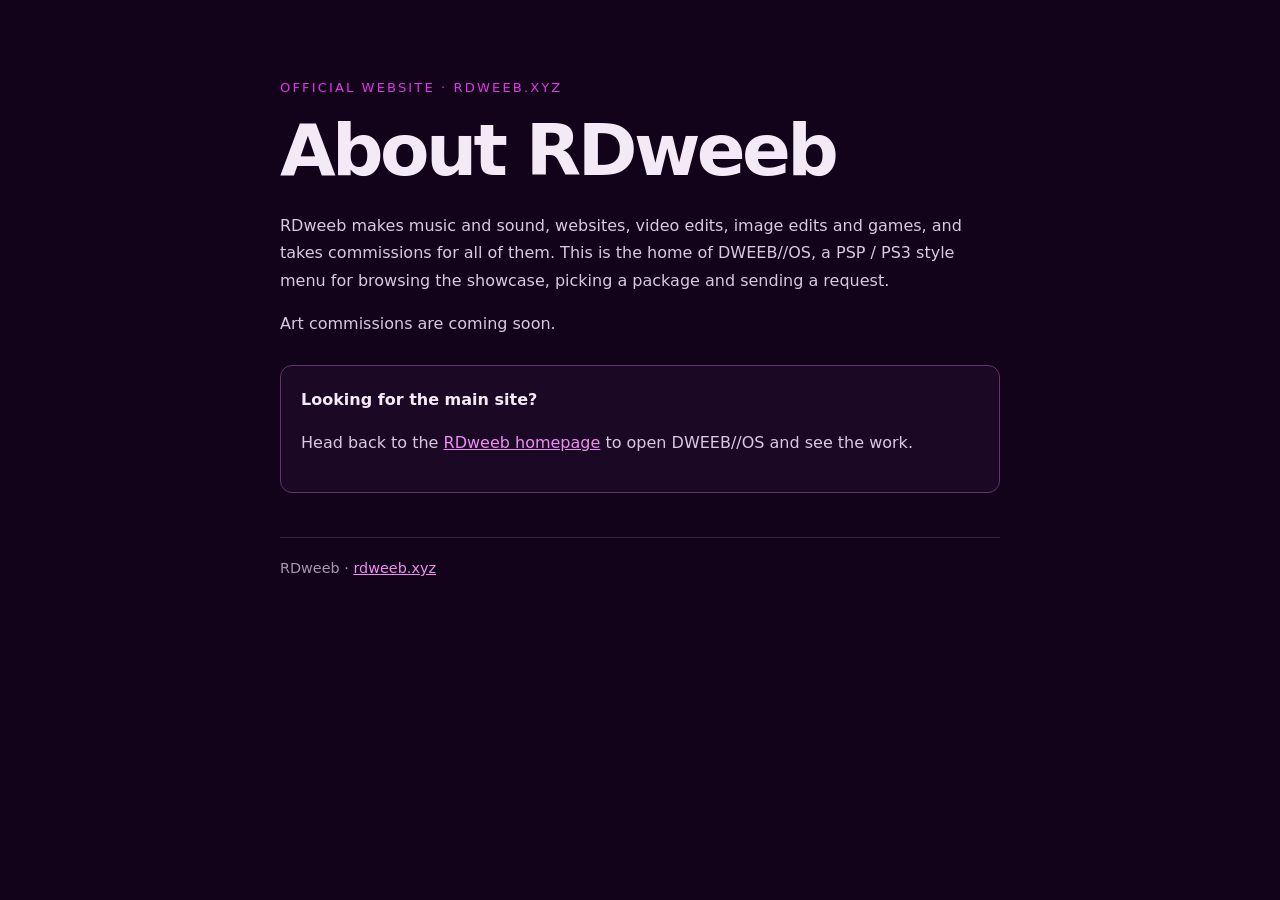
<file: about.html>
<!doctype html>
<html lang="en">
<head>
  <meta charset="utf-8">
  <meta name="viewport" content="width=device-width, initial-scale=1">
  <meta name="theme-color" content="#12031a">
  <title>About RDweeb | Official Website</title>
  <meta name="description" content="About RDweeb: music, websites, video, images and games made to order.">
  <link rel="canonical" href="https://rdweeb.xyz/about.html">
  <meta property="og:type" content="website">
  <meta property="og:site_name" content="RDweeb">
  <meta property="og:title" content="About RDweeb">
  <meta property="og:description" content="About RDweeb: music, websites, video, images and games made to order.">
  <meta property="og:url" content="https://rdweeb.xyz/about.html">
  <style>
    :root { color-scheme: dark; }
    * { box-sizing: border-box; }
    body { margin: 0; min-height: 100vh; background: #12031a; color: #f4eaf7; font: 16px/1.7 system-ui, -apple-system, BlinkMacSystemFont, "Segoe UI", sans-serif; }
    main { width: min(720px, calc(100% - 36px)); margin: 0 auto; padding: 64px 0; }
    .tag { color: #de37e4; font-size: .82rem; letter-spacing: .16em; text-transform: uppercase; }
    h1 { margin: 10px 0 24px; font-size: clamp(2.4rem, 8vw, 4.5rem); line-height: 1.05; letter-spacing: -.05em; }
    p { color: #d8c9df; }
    a { color: #f08df2; }
    .panel { margin: 28px 0; padding: 20px; border: 1px solid #63346b; border-radius: 12px; background: #1b0824; }
    footer { margin-top: 44px; padding-top: 18px; border-top: 1px solid #3b2043; color: #a995b1; font-size: .9rem; }
  </style>
</head>
<body>
  <main>
    <p class="tag">Official website · rdweeb.xyz</p>
    <h1>About RDweeb</h1>
    <p>RDweeb makes music and sound, websites, video edits, image edits and games, and takes commissions for all of them. This is the home of DWEEB//OS, a PSP / PS3 style menu for browsing the showcase, picking a package and sending a request.</p>
    <p>Art commissions are coming soon.</p>
    <div class="panel">
      <strong>Looking for the main site?</strong>
      <p>Head back to the <a href="https://rdweeb.xyz/">RDweeb homepage</a> to open DWEEB//OS and see the work.</p>
    </div>
    <footer>RDweeb · <a href="https://rdweeb.xyz/">rdweeb.xyz</a></footer>
  </main>
</body>
</html>
</file>
